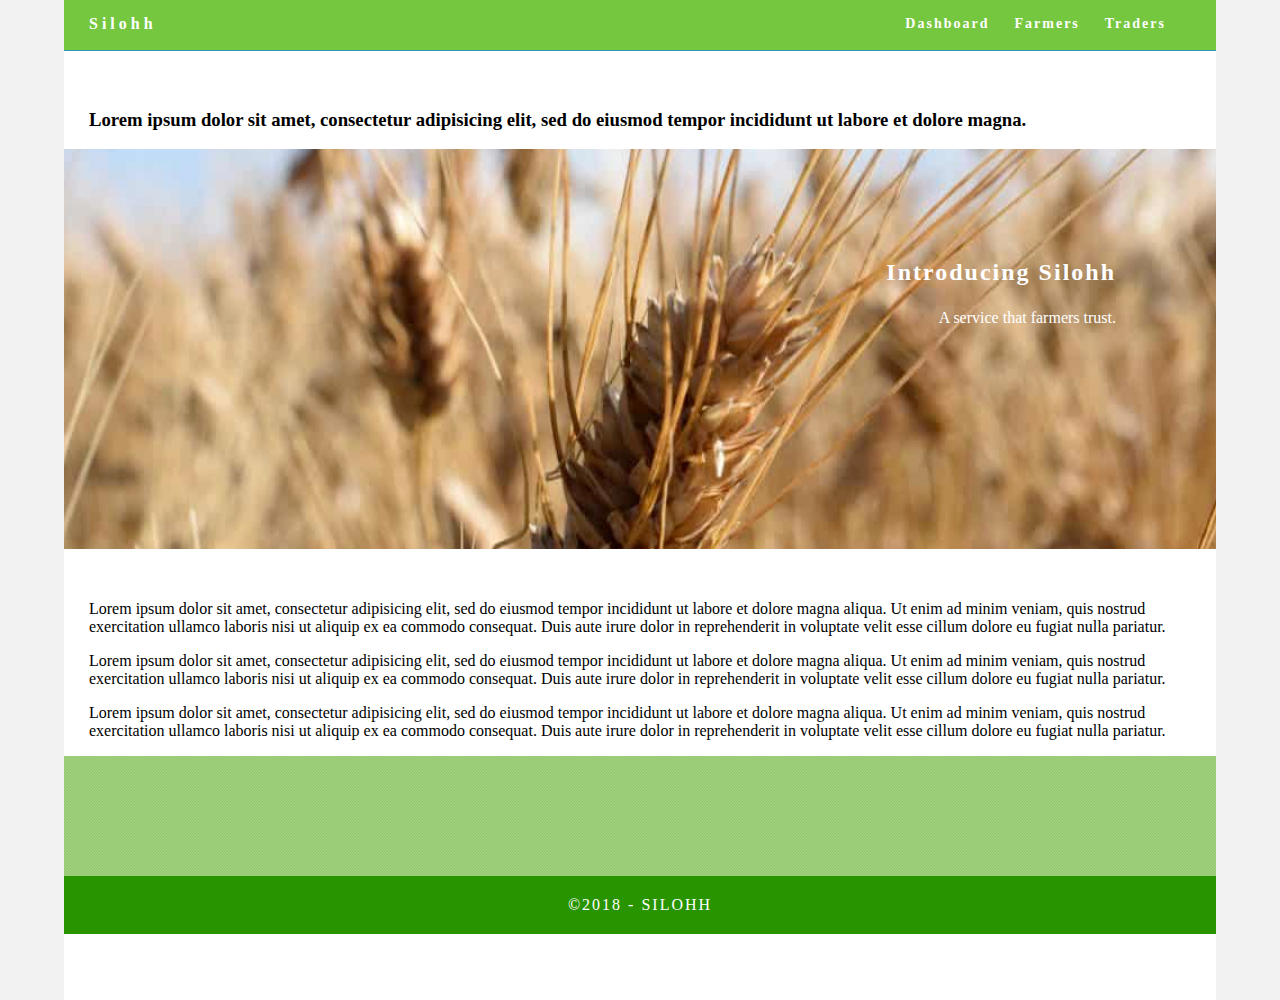
<file: index.html>
<!DOCTYPE html>
<html lang="en-US">
<head>
<meta charset="UTF-8">
<meta http-equiv="X-UA-Compatible" content="IE=edge">
<meta name="viewport" content="width=device-width, initial-scale=1">
<title>Silohh-Home</title>
<link href="css/styles.css" rel="stylesheet" type="text/css">

<script>var __adobewebfontsappname__="dreamweaver"</script>
<script src="http://use.edgefonts.net/source-sans-pro:n2:default.js" type="text/javascript"></script>

</head>
<body>

<div class="container"> 
  
  <header class="menu"> <a href="">
	  <a href="index.html"><h4 class="logo">Silohh</h4></a>
    </a>
    <nav class="dropdown">
      <ul>
        <li><a href="dashboard.html">Dashboard</a></li>
        <li> <a href="farmers.html">Farmers</a></li>
        <li><a href="traders.html">Traders</a></li>
      </ul>
    </nav>
	</header>
  <section class="about" id="about">
    <h2 class="hidden">About</h2>
    <h3><center>Lorem ipsum dolor sit amet, consectetur adipisicing elit, sed do eiusmod tempor incididunt ut labore et dolore magna.</center></h3>
  </section>
  
   <section class="banner">
    <h2 class="parallax">Introducing Silohh</h2>
    <p class="parallax_description">A service that farmers trust.</p>
    
  </section>
  
  <section class="about" id="about">
    <h2 class="hidden">About</h2>
    <p>Lorem ipsum dolor sit amet, consectetur adipisicing elit, sed do eiusmod tempor incididunt ut labore et dolore magna aliqua. Ut enim ad minim veniam, quis nostrud exercitation ullamco laboris nisi ut aliquip ex ea commodo consequat. Duis aute irure dolor in reprehenderit in voluptate velit esse cillum dolore eu fugiat nulla pariatur.</p>
    <p>Lorem ipsum dolor sit amet, consectetur adipisicing elit, sed do eiusmod tempor incididunt ut labore et dolore magna aliqua. Ut enim ad minim veniam, quis nostrud exercitation ullamco laboris nisi ut aliquip ex ea commodo consequat. Duis aute irure dolor in reprehenderit in voluptate velit esse cillum dolore eu fugiat nulla pariatur.</p>
    <p>Lorem ipsum dolor sit amet, consectetur adipisicing elit, sed do eiusmod tempor incididunt ut labore et dolore magna aliqua. Ut enim ad minim veniam, quis nostrud exercitation ullamco laboris nisi ut aliquip ex ea commodo consequat. Duis aute irure dolor in reprehenderit in voluptate velit esse cillum dolore eu fugiat nulla pariatur.</p>
  </section>
  
  <section class="footer_banner" id="contact">
   
  </section>
  
  <div class="copyright">&copy;2018 - <strong>Silohh</strong></div>
</div>

</body>
</html>
</file>
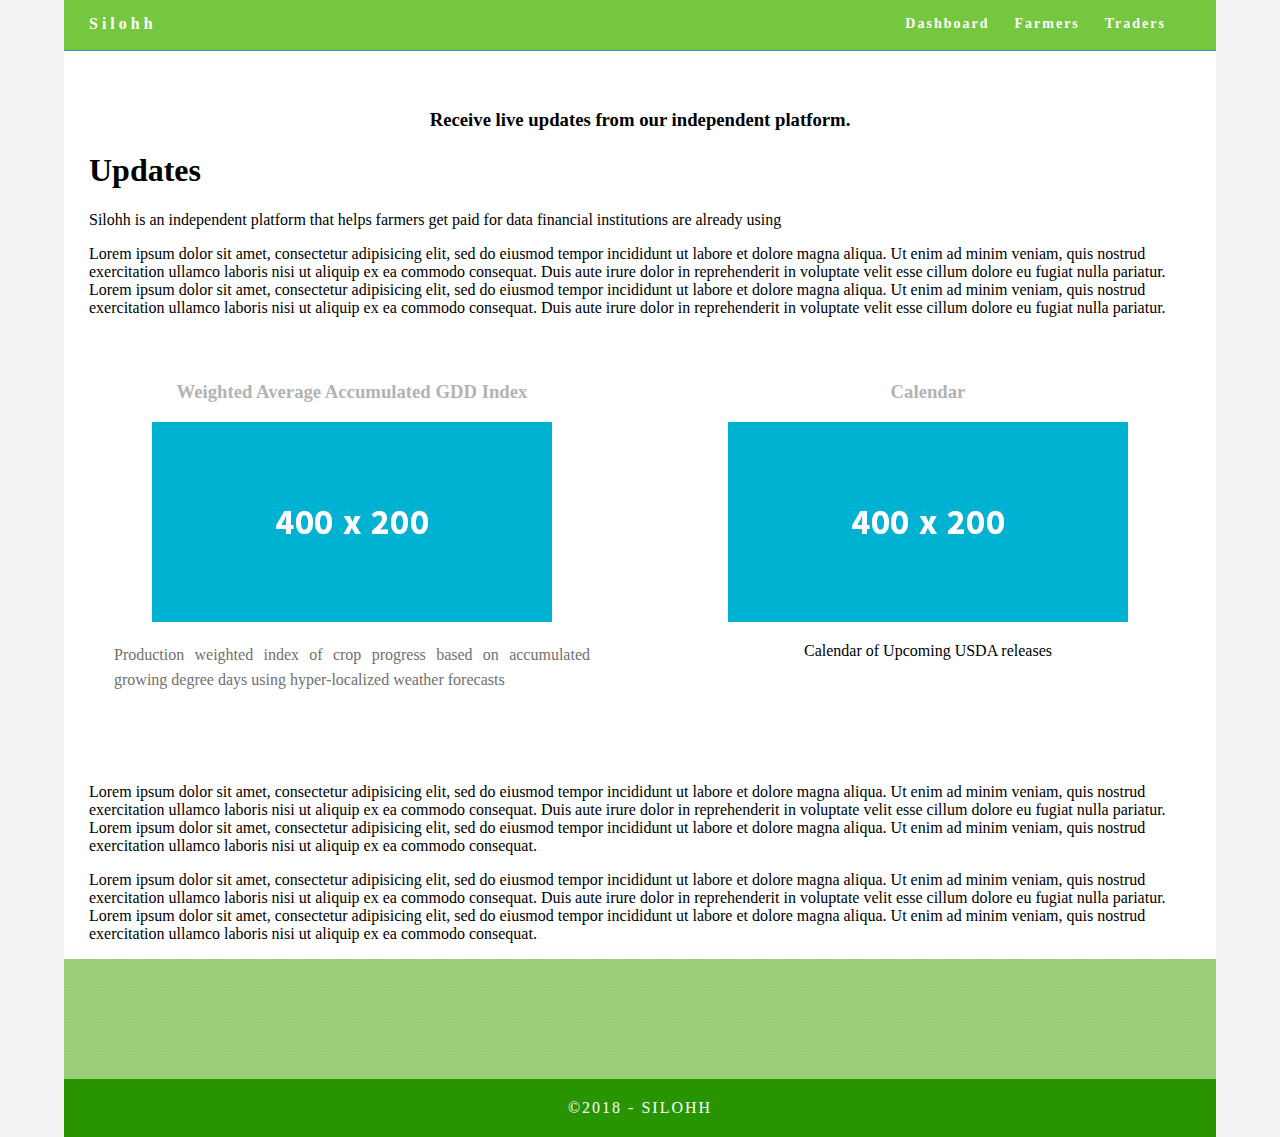
<file: dashboard.html>
<!doctype html>
<html lang="en-US">
<head>
<meta charset="UTF-8">
<meta http-equiv="X-UA-Compatible" content="IE=edge">
<meta name="viewport" content="width=device-width, initial-scale=1">
<title>Silohh-Dashboard</title>
<link href="css/styles.css" rel="stylesheet" type="text/css">

<script>var __adobewebfontsappname__="dreamweaver"</script>
<script src="http://use.edgefonts.net/source-sans-pro:n2:default.js" type="text/javascript"></script>

</head>
<body>

<div class="container"> 
  
  <header class="menu"> <a href="">
    <a href="index.html"><h4 class="logo">Silohh</h4></a>
    </a>
    <nav>
      <ul>
        <li><a href="dashboard.html">Dashboard</a></li>
        <li> <a href="farmers.html">Farmers</a></li>
        <li><a href="traders.html">Traders</a></li>
      </ul>
    </nav>
  </header>
  
  <section class="about" id="about">
    <h3><center>Receive live updates from our independent platform.</center></h3>
	  <h1>Updates</h1>
    <p><b>Silohh is an independent platform that helps farmers get paid for data financial institutions are already using</b></p>
    <p>Lorem ipsum dolor sit amet, consectetur adipisicing elit, sed do eiusmod tempor incididunt ut labore et dolore magna aliqua. Ut enim ad minim veniam, quis nostrud exercitation ullamco laboris nisi ut aliquip ex ea commodo consequat. Duis aute irure dolor in reprehenderit in voluptate velit esse cillum dolore eu fugiat nulla pariatur. Lorem ipsum dolor sit amet, consectetur adipisicing elit, sed do eiusmod tempor incididunt ut labore et dolore magna aliqua. Ut enim ad minim veniam, quis nostrud exercitation ullamco laboris nisi ut aliquip ex ea commodo consequat. Duis aute irure dolor in reprehenderit in voluptate velit esse cillum dolore eu fugiat nulla pariatur.</p>
  </section>
  
  
  <footer>
    <article class="footer_column">
      <h3>Weighted Average Accumulated GDD Index</h3>
      <img src="images/placeholder.jpg" alt="" width="400" height="200" class="cards"/>
      <p>Production weighted index of crop progress based on accumulated growing degree days using hyper-localized weather forecasts </p>
    </article>
    <article class="footer_column">
      <h3>Calendar</h3>
      <img src="images/placeholder.jpg" alt="" width="400" height="200" class="cards"/>
		<p><center>Calendar of Upcoming USDA releases </center></p>
    </article>
  </footer>
  <section class="about" id="about">
    <h2 class="hidden">About</h2>
    <p>Lorem ipsum dolor sit amet, consectetur adipisicing elit, sed do eiusmod tempor incididunt ut labore et dolore magna aliqua. Ut enim ad minim veniam, quis nostrud exercitation ullamco laboris nisi ut aliquip ex ea commodo consequat. Duis aute irure dolor in reprehenderit in voluptate velit esse cillum dolore eu fugiat nulla pariatur. Lorem ipsum dolor sit amet, consectetur adipisicing elit, sed do eiusmod tempor incididunt ut labore et dolore magna aliqua. Ut enim ad minim veniam, quis nostrud exercitation ullamco laboris nisi ut aliquip ex ea commodo consequat. </p>
    <p>Lorem ipsum dolor sit amet, consectetur adipisicing elit, sed do eiusmod tempor incididunt ut labore et dolore magna aliqua. Ut enim ad minim veniam, quis nostrud exercitation ullamco laboris nisi ut aliquip ex ea commodo consequat. Duis aute irure dolor in reprehenderit in voluptate velit esse cillum dolore eu fugiat nulla pariatur. Lorem ipsum dolor sit amet, consectetur adipisicing elit, sed do eiusmod tempor incididunt ut labore et dolore magna aliqua. Ut enim ad minim veniam, quis nostrud exercitation ullamco laboris nisi ut aliquip ex ea commodo consequat.</p>
  </section>
  
  <section class="footer_banner" id="contact">
   
  </section>
  
  <div class="copyright">&copy;2018 - <strong>Silohh</strong></div>
</div>

</body>
</html>
</file>
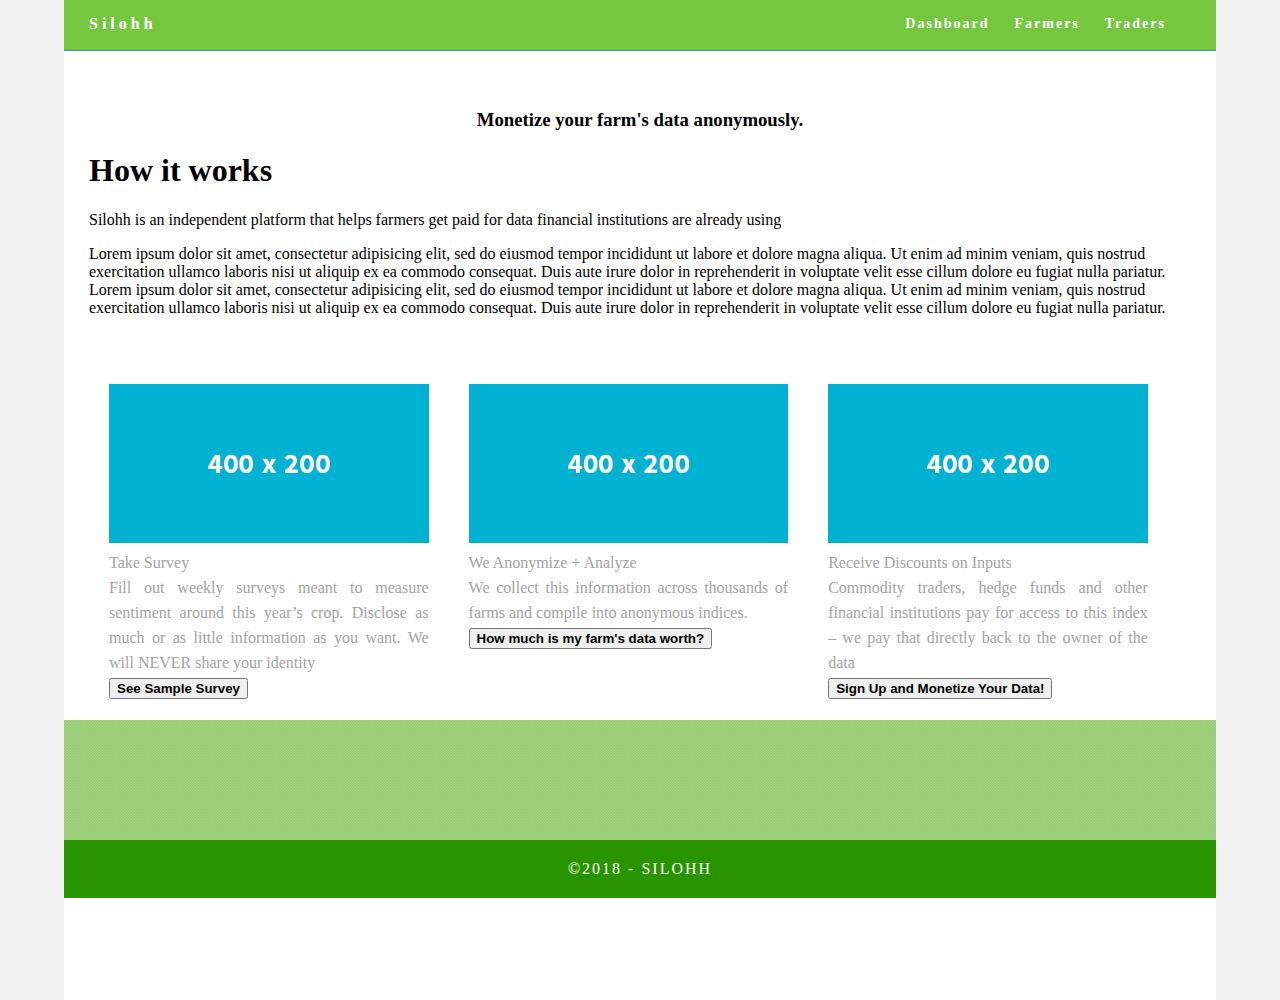
<file: farmers.html>
<!doctype html>
<html lang="en-US">
<head>
<meta charset="UTF-8">
<meta http-equiv="X-UA-Compatible" content="IE=edge">
<meta name="viewport" content="width=device-width, initial-scale=1">
<title>Silohh-Farmers</title>
<link href="css/styles.css" rel="stylesheet" type="text/css">

<script>var __adobewebfontsappname__="dreamweaver"</script>
<script src="http://use.edgefonts.net/source-sans-pro:n2:default.js" type="text/javascript"></script>

</head>
<body>

<div class="container"> 
 
  <header class="menu"> <a href="">
   <a href="index.html"><h4 class="logo">Silohh</h4></a>
    </a>
    <nav>
      <ul>
        <li><a href="dashboard.html">Dashboard</a></li>
        <li> <a href="farmers.html">Farmers</a></li>
        <li><a href="traders.html">Traders</a></li>
      </ul>
    </nav>
  </header>
  
  <section class="about" id="about">
    <h3><center>Monetize your farm's data anonymously.</center></h3>
	  <h1>How it works</h1>
    <p><b>Silohh is an independent platform that helps farmers get paid for data financial institutions are already using</b></p>
    <p>Lorem ipsum dolor sit amet, consectetur adipisicing elit, sed do eiusmod tempor incididunt ut labore et dolore magna aliqua. Ut enim ad minim veniam, quis nostrud exercitation ullamco laboris nisi ut aliquip ex ea commodo consequat. Duis aute irure dolor in reprehenderit in voluptate velit esse cillum dolore eu fugiat nulla pariatur. Lorem ipsum dolor sit amet, consectetur adipisicing elit, sed do eiusmod tempor incididunt ut labore et dolore magna aliqua. Ut enim ad minim veniam, quis nostrud exercitation ullamco laboris nisi ut aliquip ex ea commodo consequat. Duis aute irure dolor in reprehenderit in voluptate velit esse cillum dolore eu fugiat nulla pariatur.</p>
  </section>
 
  <section class="about" id="about">
    <p class="text_column"> <img src="images/placeholder.jpg" alt="" width="400" height="200" class="cards"/> <br><b>Take Survey</b><br> 
     Fill out weekly surveys meant to measure sentiment around this year’s crop. Disclose as much or as little information as you want. We will NEVER share your identity <br>
     <button><b>See Sample Survey</b></button></p>
    <p class="text_column"><img src="images/placeholder.jpg" alt="" width="400" height="200" class="cards"/> <br><b>We Anonymize + Analyze</b><br>
     We collect this information across thousands of farms and compile into anonymous indices.<br>
     <button><b>How much is my farm's data worth?</b></button></p>
    <p class="text_column"><img src="images/placeholder.jpg" alt="" width="400" height="200" class="cards"/> <br><b>Receive Discounts on Inputs</b><br> 
    Commodity traders, hedge funds and other financial institutions pay for access to this index – we pay that directly back to the owner of the data <br>
    <button><b>Sign Up and Monetize Your Data!</b></button></p>
  </section>
  <div class="bottom">
  <section class="footer_banner" id="contact">
   
  </section>
  
  <div class="copyright">&copy;2018 - <strong>Silohh</strong></div>
</div>
	</div>

</body>
</html>
</file>
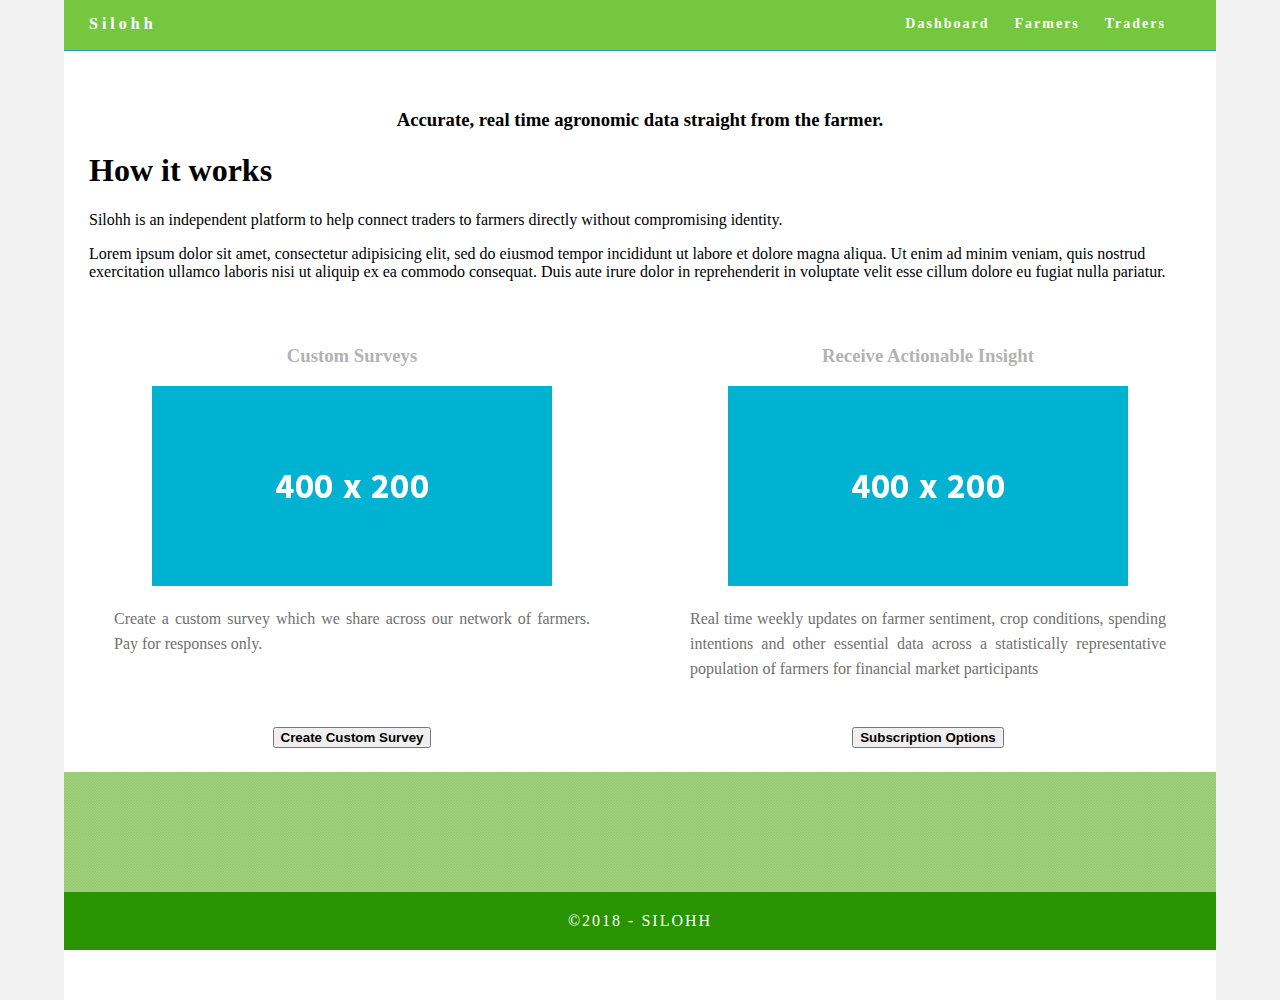
<file: traders.html>
<!doctype html>
<html lang="en-US">
<head>
<meta charset="UTF-8">
<meta http-equiv="X-UA-Compatible" content="IE=edge">
<meta name="viewport" content="width=device-width, initial-scale=1">
<title>Silohh-Traders</title>
<link href="css/styles.css" rel="stylesheet" type="text/css">
<!--The following script tag downloads a font from the Adobe Edge Web Fonts server for use within the web page. We recommend that you do not modify it.-->
<script>var __adobewebfontsappname__="dreamweaver"</script>
<script src="http://use.edgefonts.net/source-sans-pro:n2:default.js" type="text/javascript"></script>

</head>
<body>

<div class="container"> 
  
  <header class="menu"> <a href="">
   <a href="index.html"><h4 class="logo">Silohh</h4></a>
    </a>
    <nav>
      <ul>
        <li><a href="dashboard.html">Dashboard</a></li>
        <li> <a href="farmers.html">Farmers</a></li>
        <li><a href="traders.html">Traders</a></li>
      </ul>
    </nav>
  </header>
  
  <section class="about" id="about">
    <h3><center>Accurate, real time agronomic data straight from the farmer.</center></h3>
    <h1>How it works</h1>
    <p><b>Silohh is an independent platform to help connect traders to farmers directly without compromising identity. </b></p>
    <p>Lorem ipsum dolor sit amet, consectetur adipisicing elit, sed do eiusmod tempor incididunt ut labore et dolore magna aliqua. Ut enim ad minim veniam, quis nostrud exercitation ullamco laboris nisi ut aliquip ex ea commodo consequat. Duis aute irure dolor in reprehenderit in voluptate velit esse cillum dolore eu fugiat nulla pariatur. </p>
  </section>
  
  <footer>
    <article class="footer_column">
      <h3>Custom Surveys</h3>
      <img src="images/placeholder.jpg" alt="" width="400" height="200" class="cards"/>
      <p>Create a custom survey which we share across our network of farmers. Pay for responses only.</p>
    </article>
    <article class="footer_column">
      <h3>Receive Actionable Insight</h3>
      <img src="images/placeholder.jpg" alt="" width="400" height="200" class="cards"/>
      <p>Real time weekly updates on farmer sentiment, crop conditions, spending intentions and other essential data across a statistically representative population of farmers for financial market participants </p>
    </article>
    <article class="footer_column">
    	<button><b>Create Custom Survey</b></button>
    </article>
    <article class="footer_column">
    	<button><b>Subscription Options</b></button>
    </article>
  </footer>
  
  <section class="footer_banner" id="contact">
   
  </section>
  
  <div class="copyright">&copy;2018 - <strong>Silohh</strong></div>
</div>

</body>
</html>
</file>
<file: css/styles.css>
@charset "UTF-8";
/* Body */
body {
	font-family: source-sans-pro;
	background-color: #f2f2f2;
	margin-top: 0px;
	margin-right: 0px;
	margin-bottom: 0px;
	margin-left: 0px;
	font-style: normal;
	font-weight: 200;
}
/* Container */
.container {
	width: 90%;
	margin-left: auto;
	margin-right: auto;
	height: 1000px;
	background-color: #FFFFFF;
}
/* Navigation */
header {
	width: 100%;
	height: 5%;
	background-color: #76C740;
	border-bottom: 1px solid #2C9AB7;
}
.logo {
	color: #fff;
	font-weight: bold;
	text-align: undefined;
	width: 10%;
	float: left;
	margin-top: 15px;
	margin-left: 25px;
	letter-spacing: 4px;
}
nav {
	float: right;
	width: 50%;
	text-align: right;
	margin-right: 25px;
}
header nav ul {
	list-style: none;
	float: right;
}
nav ul li {
	float: left;
	color: #FFFFFF;
	font-size: 14px;
	text-align: left;
	margin-right: 25px;
	letter-spacing: 2px;
	font-weight: bold;
	transition: all 0.3s linear;
}
ul li a {
	color: #FFFFFF;
	text-decoration: none;
}
ul li:hover a {
	color: #2C9AB7;
}
.hero_header {
	color: #FFFFFF;
	text-align: center;
	margin-top: 0px;
	margin-right: 0px;
	margin-bottom: 0px;
	margin-left: 0px;
	letter-spacing: 4px;
}
/* Hero Section */
.hero {
	background-color: #B3B3B3;
	padding-top: 150px;
	padding-bottom: 150px;
}
.light {
	font-weight: bold;
	color: #717070;
}
.tagline {
	text-align: center;
	color: #FFFFFF;
	margin-top: 4px;
	font-weight: lighter;
	text-transform: uppercase;
	letter-spacing: 1px;
}
/* About Section */
.text_column {
	width: 29%;
	text-align: justify;
	font-weight: lighter;
	line-height: 25px;
	float: left;
	padding-left: 20px;
	padding-right: 20px;
	color: #A3A3A3;
}
.about {
	padding-left: 25px;
	padding-right: 25px;
	padding-top: 35px;
	display: inline-block;
	background-color: #FFFFFF;
	margin-top: 0px;
}
.menu {
	display: inline-block;
}
.dropdown {
	display: inline-block;
}
/* Stats Gallery */
.stats {
	color: #717070;
	margin-bottom: 5px;
}
.gallery {
	clear: both;
	display: inline-block;
	width: 100%;
	background-color: #FFFFFF;
	/* [disabled]min-width: 400px;
*/
	padding-bottom: 35px;
	padding-top: 0px;
	margin-top: -5px;
	margin-bottom: 0px;
}
.thumbnail {
	width: 25%;
	text-align: center;
	float: left;
	margin-top: 35px;
}
.gallery .thumbnail h4 {
	margin-top: 5px;
	margin-right: 5px;
	margin-bottom: 5px;
	margin-left: 5px;
	color: #52BAD5;
}
.gallery .thumbnail p {
	margin-top: 0px;
	margin-right: 0px;
	margin-bottom: 0px;
	margin-left: 0px;
	color: #A3A3A3;
}
/* Parallax Section */
.banner {
	background-color: #2D9AB7;
	background-image: url(../images/wheat.png);
	height: 400px;
	background-attachment: fixed;
	background-size: cover;
	background-repeat: no-repeat;
}
.parallax {
	color: #FFFFFF;
	text-align: right;
	padding-right: 100px;
	padding-top: 110px;
	letter-spacing: 2px;
	margin-top: 0px;
}
.parallax_description {
	color: #FFFFFF;
	text-align: right;
	padding-right: 100px;
	width: 30%;
	float: right;
	font-weight: lighter;
	line-height: 23px;
	margin-top: 0px;
	margin-right: 0px;
	margin-bottom: 0px;
	margin-left: 0px;
}
/* More info */
footer {
	background-color: #FFFFFF;
	padding-bottom: 20px;
}
.footer_column {
	width:50%;
	text-align: center;
	padding-top: 30px;
	float: left;
}
footer .footer_column h3 {
	color: #B3B3B3;
	text-align: center;
}
footer .footer_column p {
	color: #717070;
	background-color: #FFFFFF;
}
.cards {
	width: 100%;
	height: auto;
	max-width: 400px;
	max-height: 200px;
}
footer .footer_column p {
	padding-left: 30px;
	padding-right: 30px;
	text-align: justify;
	line-height: 25px;
	font-weight: lighter;
	margin-left: 20px;
	margin-right: 20px;
}
.button {
	width: 200px;
	margin-top: 40px;
	margin-right: auto;
	margin-bottom: auto;
	margin-left: auto;
	padding-top: 20px;
	padding-right: 10px;
	padding-bottom: 20px;
	padding-left: 10px;
	text-align: center;
	vertical-align: middle;
	border-radius: 0px;
	text-transform: uppercase;
	font-weight: bold;
	letter-spacing: 2px;
	border: 3px solid #FFFFFF;
	color: #FFFFFF;
	transition: all 0.3s linear;
}
.button:hover {
	background-color: #FEFEFE;
	color: #C4C4C4;
	cursor: pointer;
}
.copyright {
	text-align: center;
	padding-top: 20px;
	padding-bottom: 20px;
	background-color: #289400;
	color: #FFFFFF;
	text-transform: uppercase;
	font-weight: lighter;
	letter-spacing: 2px;
	border-top-width: 2px;
}
.footer_banner {
	
	background-color: #76C740;
	padding-top: 60px;
	padding-bottom: 60PX;
	margin-bottom: 0px;
	background-image: url(../images/pattern.png);
	background-repeat: repeat;
	
}
footer {
	display: inline-block;
}
.hidden {
	display: none;
}
.menu {
	display: inline-block;
}
/* Mobile */
@media (max-width: 320px) {
.logo {
	width: 100%;
	text-align: center;
	margin-top: 13px;
	margin-right: 0px;
	margin-bottom: 0px;
	margin-left: 0px;
}
.container header nav {
	margin-top: 0px;
	margin-right: 0px;
	margin-bottom: 0px;
	margin-left: 0px;
	width: 100%;
	float: none;
	display: none;
}
header nav ul {
}
nav ul li {
	margin-top: 0px;
	margin-right: 0px;
	margin-bottom: 0px;
	margin-left: 0px;
	width: 100%;
	text-align: center;
}
.text_column {
	width: 100%;
	text-align: justify;
	padding-top: 0px;
	padding-right: 0px;
	padding-bottom: 0px;
	padding-left: 0px;
}
.thumbnail {
	width: 100%;
}
.footer_column {
	width: 100%;
	margin-top: 0px;
}
.parallax {
	text-align: center;
	margin-top: 0px;
	margin-right: 0px;
	margin-bottom: 0px;
	margin-left: 0px;
	padding-top: 40%;
	padding-right: 0px;
	padding-bottom: 0px;
	padding-left: 0px;
	width: 100%;
	font-size: 18px;
}
.parallax_description {
	padding-top: 0px;
	padding-right: 0px;
	padding-bottom: 0px;
	padding-left: 0px;
	width: 90%;
	margin-top: 25px;
	margin-right: 0px;
	margin-bottom: 0px;
	margin-left: 12px;
	float: none;
	text-align: center;
}
.banner {
	background-color: #2D9AB7;
	background-image: none;
}
.tagline {
	margin-top: 20px;
	line-height: 22px;
}
.hero_header {
	padding-left: 10px;
	padding-right: 10px;
	line-height: 22px;
	text-align: center;
}
}

/* Small Tablets */
@media (min-width: 321px)and (max-width: 767px) {
.logo {
	width: 100%;
	text-align: center;
	margin-top: 13px;
	margin-right: 0px;
	margin-bottom: 13px;
	margin-left: 0px;
	color: #043745;
}
.container header nav {
	margin-top: 0px;
	margin-right: 0px;
	margin-bottom: 0px;
	margin-left: 0px;
	width: 100%;
	float: none;
	overflow: auto;
	display: inline-block;
	background: #52bad5;
}
header nav ul {
	padding: 0px;
	float: none;
}
nav ul li {
	margin-top: 0px;
	margin-right: 0px;
	margin-bottom: 0px;
	margin-left: 0px;
	width: 100%;
	text-align: center;
	padding-top: 8px;
	padding-bottom: 8px;
}
.text_column {
	width: 100%;
	text-align: left;
	padding-top: 0px;
	padding-right: 0px;
	padding-bottom: 0px;
	padding-left: 0px;
}
.thumbnail {
	width: 100%;
}
.footer_column {
	width: 100%;
	margin-top: 0px;
}
.parallax {
	text-align: center;
	margin-top: 0px;
	margin-right: 0px;
	margin-bottom: 0px;
	margin-left: 0px;
	padding-top: 40%;
	padding-right: 0px;
	padding-bottom: 0px;
	padding-left: 0px;
	width: 100%;
	font-size: 18px;
}
.parallax_description {
	padding-top: 0px;
	padding-right: 0px;
	padding-bottom: 0px;
	padding-left: 0px;
	margin-top: 30%;
	margin-right: 0px;
	margin-bottom: 0px;
	margin-left: 0px;
	float: none;
	width: 100%;
	text-align: center;
}
.thumbnail {
	width: 50%;
}
.parallax {
	margin-top: 0px;
	margin-right: 0px;
	margin-bottom: 0px;
	margin-left: 0px;
	padding-right: 0px;
	padding-bottom: 0px;
	padding-left: 0px;
	padding-top: 20%;
}
.parallax_description {
	margin-top: 0px;
	margin-right: 0px;
	margin-bottom: 0px;
	margin-left: 0px;
	width: 100%;
	padding-top: 30px;
}
.banner {
	padding-left: 20px;
	padding-right: 20px;
}
.footer_column {
	width: 100%;
}
	.maincontent {
    overflow: hidden;
}
.intro h2, .maincontent h2, .maincontent h3 {
    margin-bottom: 0.25em;
    margin-top: 0;
}
.intro h2, .maincontent h2 {
    font-size: 2em;
}
.maincontent section {
    font-size: 0.9em;
}
.maincontent img {
    width: 100%;
    border-radius: 8px;
    display: block;
    margin: 0 auto;
}
}

/* Small Desktops */
@media (min-width: 768px) and (max-width: 1096px) {
.text_column {
	width: 100%;
}
.thumbnail {
	width: 50%;
}
.text_column {
	width: 100%;
	margin-top: 0px;
	margin-right: 0px;
	margin-bottom: 0px;
	margin-left: 0px;
	padding-top: 0px;
	padding-right: 0px;
	padding-bottom: 0px;
	padding-left: 0px;
}
.banner {
	margin-top: 0px;
	padding-top: 0px;
}
	
}
</file>
